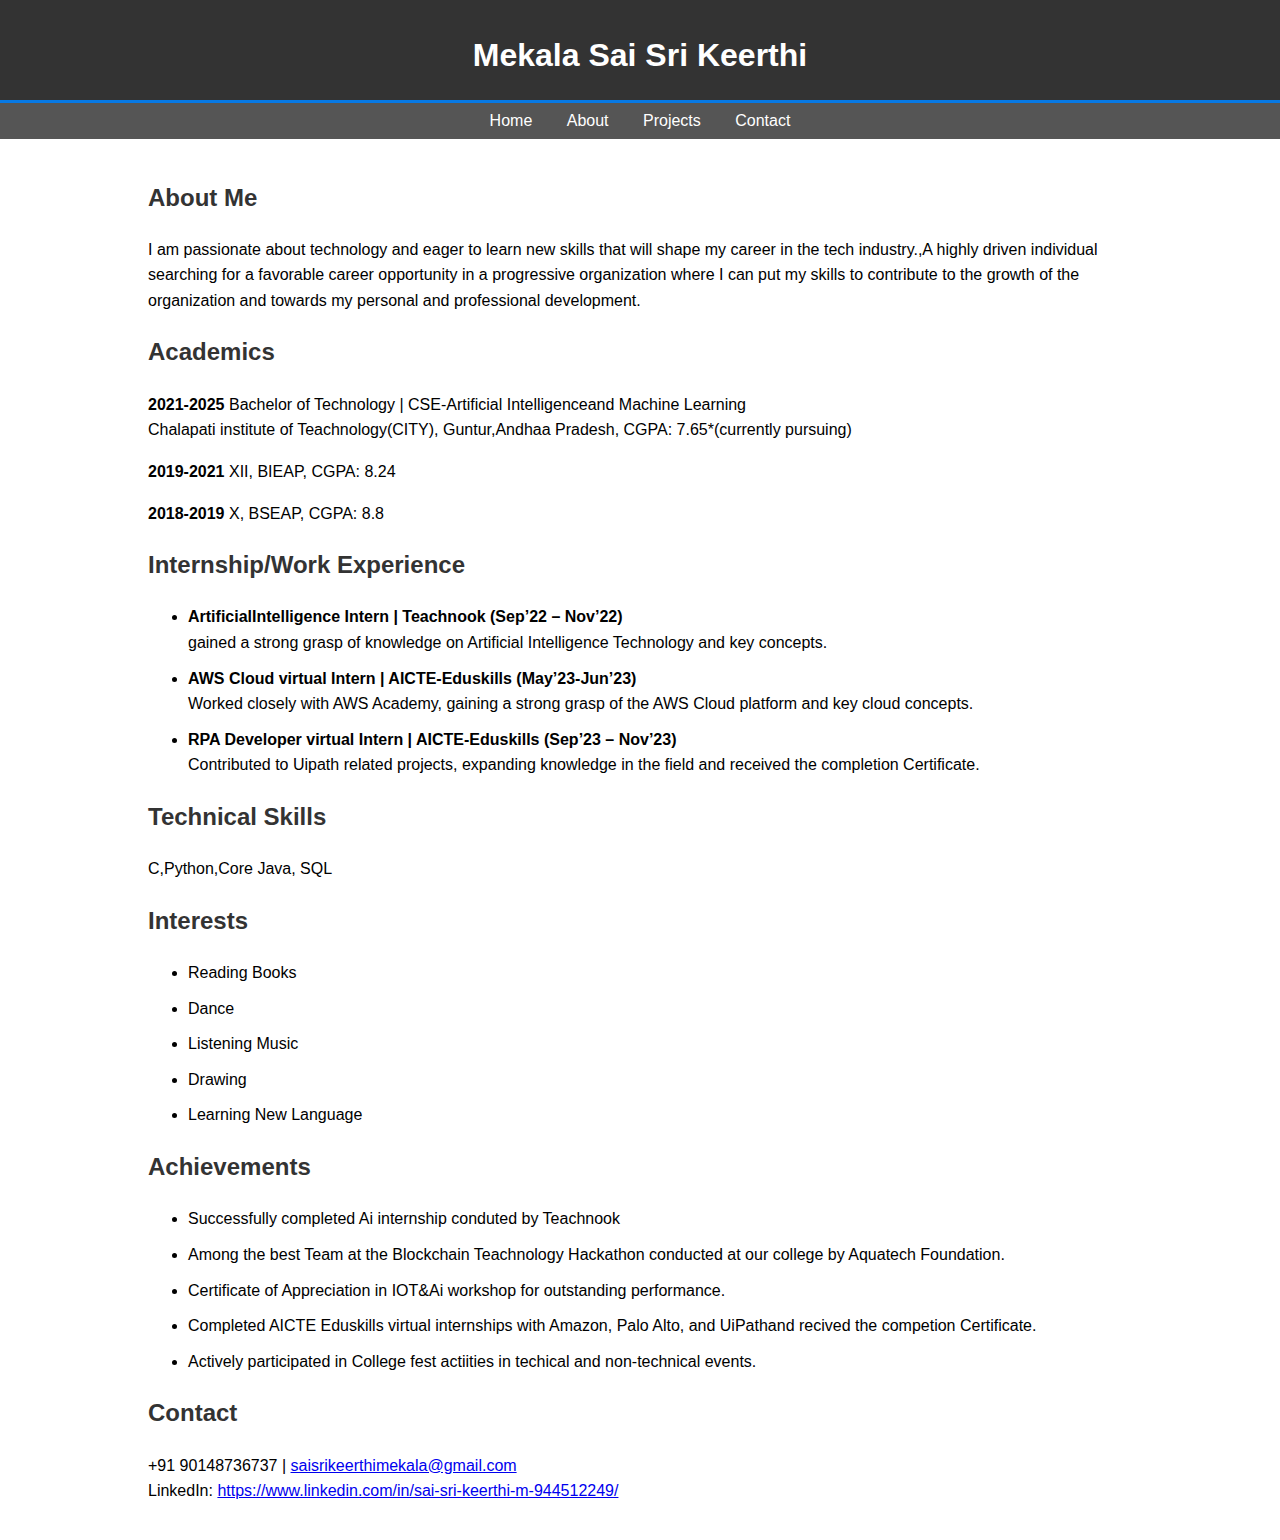
<file: Task_2-Portfolio/index.html>
<!DOCTYPE html>
<html lang="en">
<head>
<meta charset="UTF-8">
<meta name="viewport" content="width=device-width, initial-scale=1.0">
<title>Sai Sri Keerthi Mekala's Portfolio</title>
<style>
    body { font-family: Arial, sans-serif; line-height: 1.6; margin: 0; padding: 0; }
    .container { width: 80%; margin: auto; overflow: hidden; }
    header { background: #333; color: #fff; padding-top: 30px; min-height: 70px; border-bottom: 3px solid #0779e4; }
    header h1 { text-align: center; margin: 0; }
    nav { background: #555; color: #fff; text-align: center; padding: 5px; }
    nav a { color: #fff; text-decoration: none; margin: 0 15px; }
    .content { padding: 20px; }
    .content h2, .content h3 { color: #333; }
    .internship,  .skills, .interests,  .achievements { margin-bottom: 20px; }
    .internship li, .interests li,  .achievements li { margin-bottom: 10px; }
</style>
</head>
<body>
<header>
    <h1>Mekala Sai Sri Keerthi</h1>
</header>
<nav>
    <a href="#">Home</a>
    <a href="#">About</a>
    <a href="#">Projects</a>
    <a href="#">Contact</a>
</nav>

<div class="container">
    <div class="content">
        <section class="bio">
            <h2>About Me</h2>
            <p>I am passionate about technology and eager to learn new skills that will shape my career in the tech industry.,A highly driven individual searching for a favorable career opportunity in a progressive organization where I can put my skills to contribute to the growth of the organization and towards my personal and professional development.</p>
        </section>

        <section class="academics">
            <h2>Academics</h2>
            <p><strong>2021-2025</strong> Bachelor of Technology | CSE-Artificial Intelligenceand Machine Learning<br>
            Chalapati institute of Teachnology(CITY), Guntur,Andhaa Pradesh, CGPA: 7.65*(currently pursuing)</p>
            <p><strong>2019-2021</strong> XII, BIEAP, CGPA: 8.24</p>
            <p><strong>2018-2019</strong> X, BSEAP, CGPA: 8.8</p>
        </section>

        <section class="internship">
            <h2>Internship/Work Experience</h2>
            <ul>
                <li><strong>ArtificialIntelligence Intern | Teachnook (Sep’22 – Nov’22)</strong><br>
                 gained a strong grasp of knowledge on Artificial Intelligence Technology and key concepts.</li>
                <li><strong>AWS Cloud virtual Intern | AICTE-Eduskills (May’23-Jun’23)</strong><br>
                Worked closely with AWS Academy, gaining a strong grasp of the AWS Cloud platform and key cloud concepts.</li>
                <li><strong>RPA Developer virtual Intern | AICTE-Eduskills (Sep’23 – Nov’23)</strong><br>
                Contributed to Uipath related projects, expanding knowledge in the field and received the completion Certificate.</li>
            </ul>
        </section>

        <section class="skills">
            <h2>Technical Skills</h2>
            <p>C,Python,Core Java, SQL</p>
        </section>

        <section class="interests">
            <h2>Interests</h2>
            <ul>
                <li>Reading Books</li>
                <li>Dance</li>
                <li>Listening Music</li>
                <li>Drawing</li>
                <li>Learning New Language</li>
            </ul>
        </section>

        <section class="achievements">
            <h2>Achievements</h2>
            <ul>
                <li>Successfully completed Ai internship conduted by Teachnook</li>
                <li>Among the best Team at the Blockchain Teachnology Hackathon conducted at our college by Aquatech Foundation.</li>
                <li>Certificate of Appreciation in IOT&Ai workshop for outstanding performance.</li>
                <li>Completed AICTE Eduskills virtual internships with Amazon, Palo Alto, and UiPathand recived the competion Certificate.</li>
                <li>Actively participated in College fest actiities in techical and non-technical events.</li>
            </ul>
        </section>

        <section class="contact">
            <h2>Contact</h2>
            <p>+91 90148736737 | <a href="mailto:saisrikeerthimekala@gmail.com">saisrikeerthimekala@gmail.com</a><br>
            LinkedIn: <a href="https://www.linkedin.com/in/sai-sri-keerthi-m-944512249/" target="_blank">https://www.linkedin.com/in/sai-sri-keerthi-m-944512249/</a></p>
        </section>
    </div>
</div>
</body>
</html>
</file>
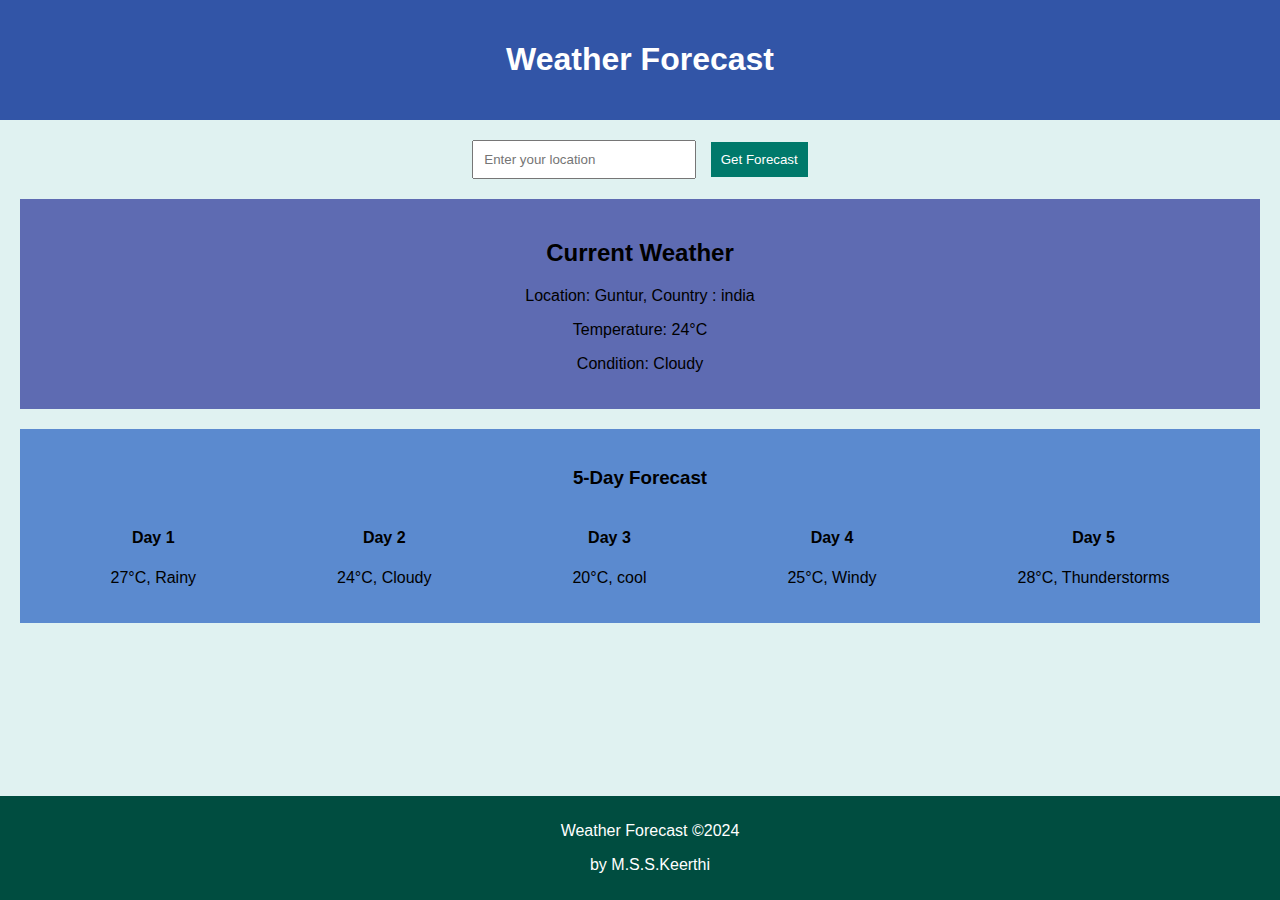
<file: Task_3-weather forecast/index.html>
<!DOCTYPE html>
<html lang="en">
<head>
    <meta charset="UTF-8">
    <meta name="viewport" content="width=device-width, initial-scale=1.0">
    <title>Weather Forecast</title>
</head>
<body style="font-family: Arial, sans-serif; margin: 0; padding: 0; background-color: #e0f2f1;">
    <header style="background-color: #3255a7; color: white; padding: 20px; text-align: center;">
        <h1>Weather Forecast</h1>
    </header>
    <main style="padding: 20px;">
        <div style="text-align: center; margin-bottom: 20px;">
            <input type="text" placeholder="Enter your location" style="padding: 10px; width: 200px; margin-right: 10px;">
            <button style="padding: 10px; background-color: #00796b; color: white; border: none; cursor: pointer;">Get Forecast</button>
        </div>
        <div style="background-color: #5e6bb2; padding: 20px; margin-top: 20px;">
            <h2 style="text-align: center;">Current Weather</h2>
            <p style="text-align: center;">Location: Guntur, Country : india</p>
            <p style="text-align: center;">Temperature: <span>24°C</span></p>
            <p style="text-align: center;">Condition: <span>Cloudy</span></p>
        </div>
        <div style="background-color: #5b8acf; padding: 20px; margin-top: 20px;">
            <h3 style="text-align: center;">5-Day Forecast</h3>
            <div style="display: flex; justify-content: space-around;">
                <div style="text-align: center;">
                    <h4>Day 1</h4>
                    <p>27°C, Rainy</p>
                </div>
                <div style="text-align: center;">
                    <h4>Day 2</h4>
                    <p>24°C, Cloudy</p>
                </div>
                <div style="text-align: center;">
                    <h4>Day 3</h4>
                    <p>20°C, cool</p>
                </div>
                <div style="text-align: center;">
                    <h4>Day 4</h4>
                    <p>25°C, Windy</p>
                </div>
                <div style="text-align: center;">
                    <h4>Day 5</h4>
                    <p>28°C, Thunderstorms</p>
                </div>
            </div>
        </div>
    </main>
    <footer style="background-color: #004d40; color: white; text-align: center; padding: 10px; position: fixed; bottom: 0; width: 100%;">
        <p>Weather Forecast ©2024 </p>
        <p>by M.S.S.Keerthi</p>
    </footer>
</body>
</html>
</file>
